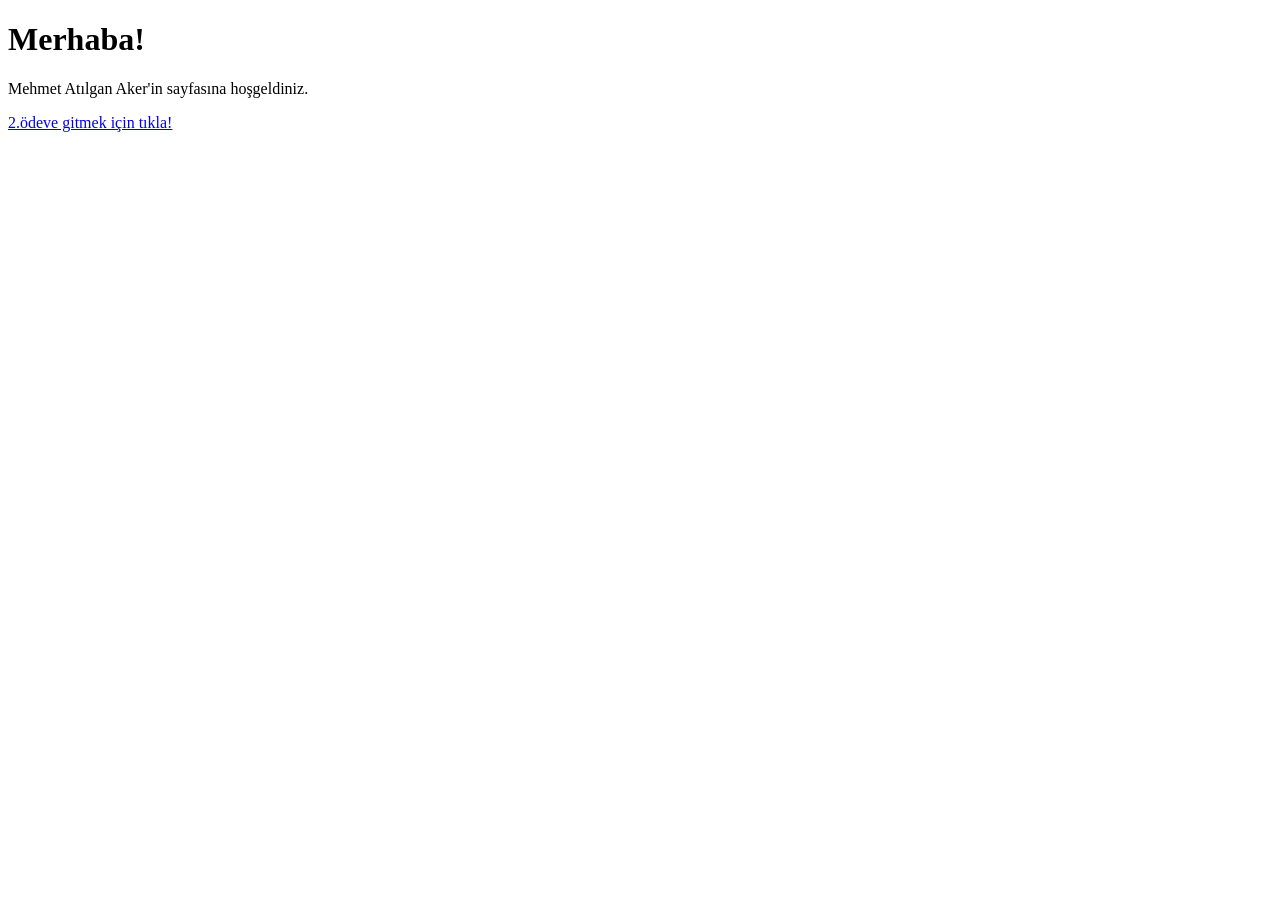
<file: index.html>
<!DOCTYPE html>
<html lang="tr">
<head>
    <meta charset="UTF-8">
    <meta name="viewport" content="width=device-width, initial-scale=1.0">
    <title>Mehmet Atılgan Aker'in sayfası</title>
</head>
<body>
    <h1>Merhaba!</h1>
    <p>Mehmet Atılgan Aker'in sayfasına hoşgeldiniz.</p>
    <a href="second.html" target="_blank">2.ödeve gitmek için tıkla!</a>
</body>
</html>
</file>
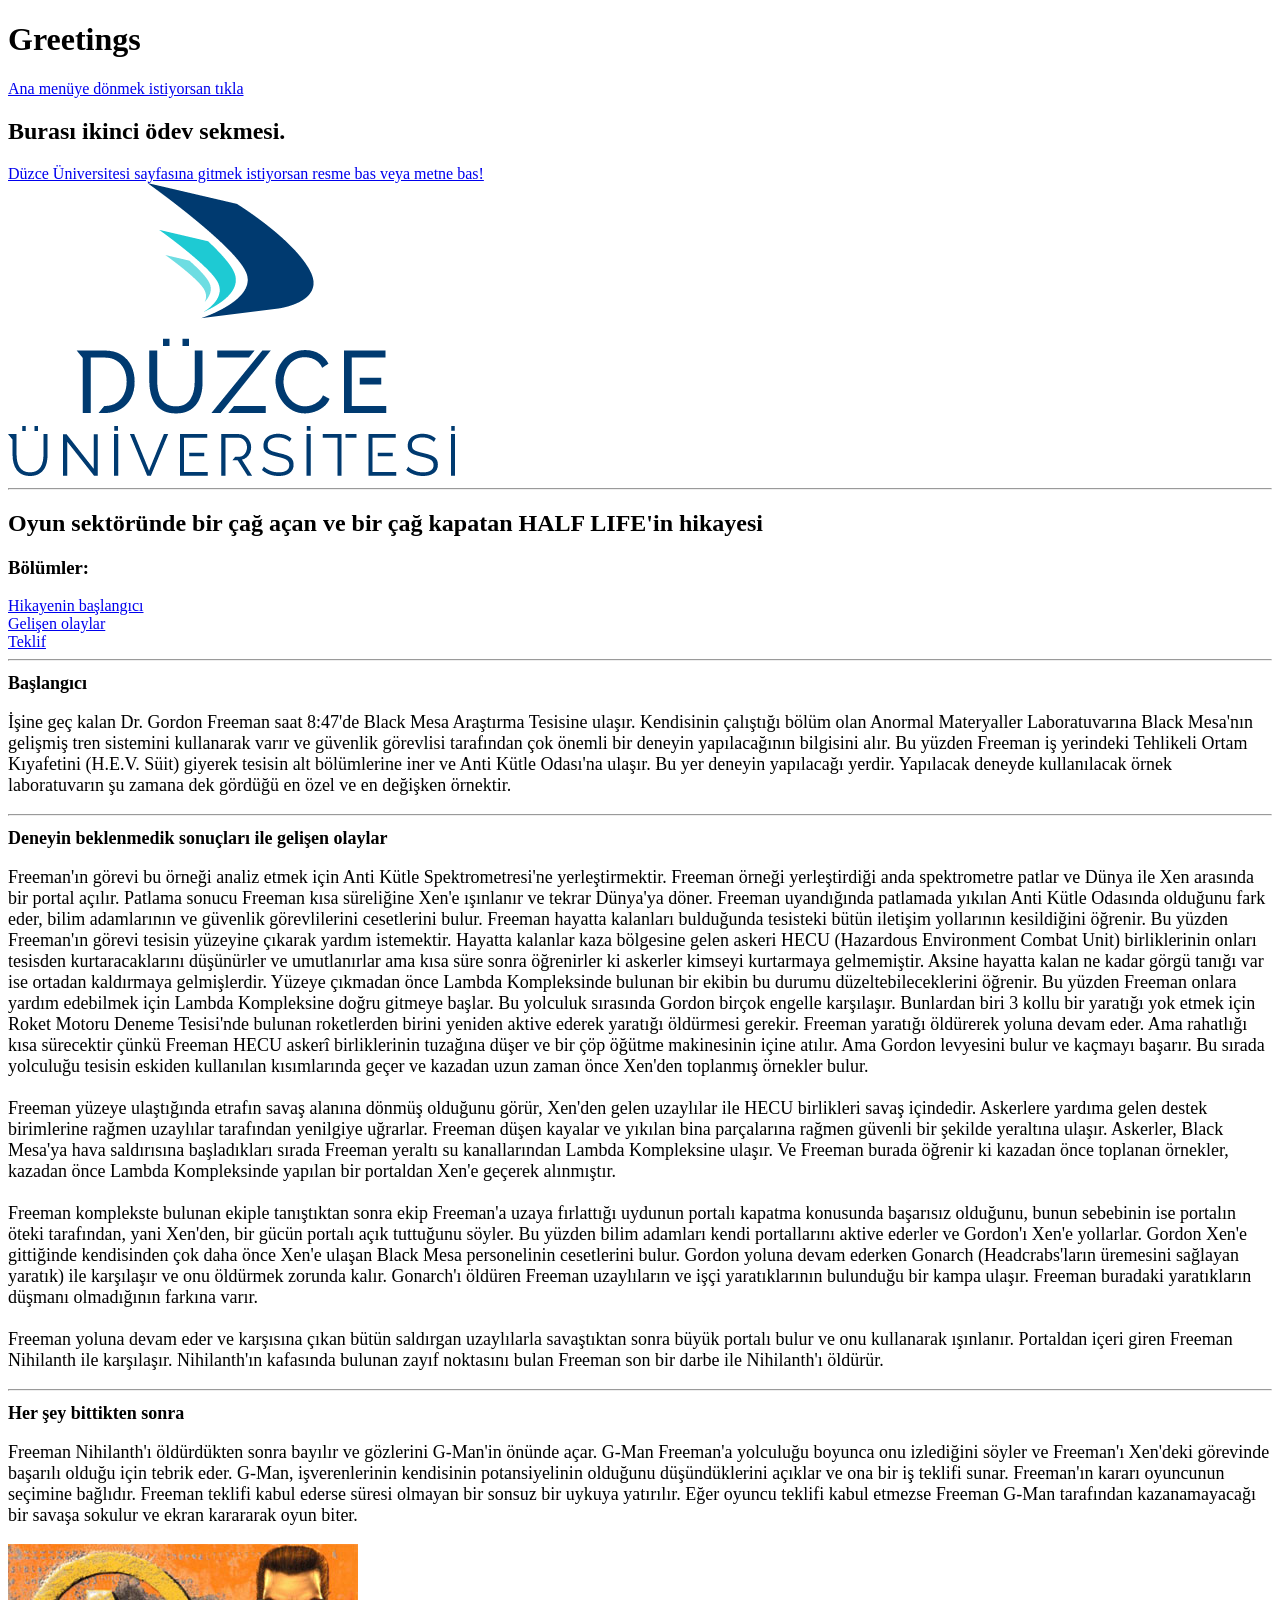
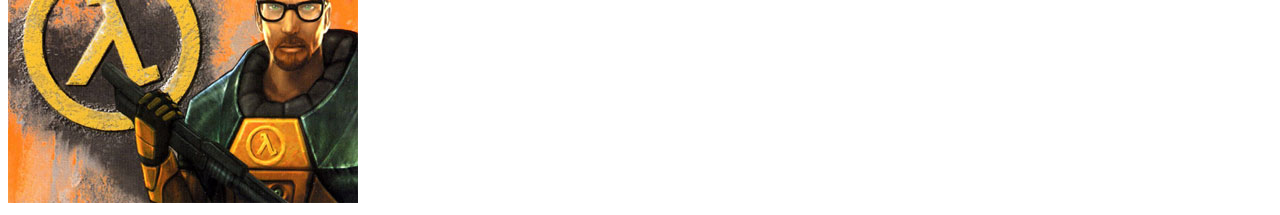
<file: second.html>
<!DOCTYPE html>
<html lang="en">

<head>
    <meta charset="UTF-8">
    <meta name="viewport" content="width=device-width, initial-scale=1.0">
    <title>2nd Homework</title>
    <link rel="stylesheet" href="style.css">
</head>

<body>
    <h1>Greetings</h1>
    <a href="index.html">Ana menüye dönmek istiyorsan tıkla</a>
    <h2>Burası ikinci ödev sekmesi.</h2>
    <a href="https://www.duzce.edu.tr/" target="_blank">Düzce Üniversitesi sayfasına gitmek istiyorsan resme bas veya
        metne bas!</a>
    <br>
    <a href="https://www.duzce.edu.tr/" target="_blank">
        <img src="../images/Logo.png">
    </a>
    <hr>
    <h2>Oyun sektöründe bir çağ açan ve bir çağ kapatan HALF LIFE'in hikayesi</h2>
    <h3>Bölümler: </h3>
    <nav>
        <a href="#baslangic">Hikayenin başlangıcı</a>
        <br>
        <a href="#ortasi">Gelişen olaylar</a>
        <br>
        <a href="#sonu">Teklif</a>
        <br>
    </nav>
    <hr>
    <h1 id="baslangic">Başlangıcı</h1>
    <p class="metin">İşine geç kalan Dr. Gordon Freeman saat 8:47'de Black Mesa Araştırma Tesisine ulaşır.
    Kendisinin çalıştığı bölüm
    olan Anormal Materyaller Laboratuvarına Black Mesa'nın gelişmiş tren sistemini kullanarak varır ve güvenlik
    görevlisi tarafından çok önemli bir deneyin yapılacağının bilgisini alır. Bu yüzden Freeman iş yerindeki
    Tehlikeli Ortam Kıyafetini (H.E.V. Süit) giyerek tesisin alt bölümlerine iner ve Anti Kütle Odası'na ulaşır. Bu
    yer deneyin yapılacağı yerdir. Yapılacak deneyde kullanılacak örnek laboratuvarın şu zamana dek gördüğü en özel
    ve en değişken örnektir.</p>
    <hr>
    <h1 id="ortasi">Deneyin beklenmedik sonuçları ile gelişen olaylar</h1>
    <p class="metin">Freeman'ın görevi bu örneği analiz etmek için Anti Kütle Spektrometresi'ne yerleştirmektir. Freeman
        örneği
        yerleştirdiği anda spektrometre patlar ve Dünya ile Xen arasında bir portal açılır. Patlama sonucu Freeman kısa
        süreliğine Xen'e ışınlanır ve tekrar Dünya'ya döner. Freeman uyandığında patlamada yıkılan Anti Kütle Odasında
        olduğunu fark eder, bilim adamlarının ve güvenlik görevlilerini cesetlerini bulur. Freeman hayatta kalanları
        bulduğunda tesisteki bütün iletişim yollarının kesildiğini öğrenir. Bu yüzden Freeman'ın görevi tesisin yüzeyine
        çıkarak yardım istemektir. Hayatta kalanlar kaza bölgesine gelen askeri HECU (Hazardous Environment Combat Unit)
        birliklerinin onları tesisden kurtaracaklarını düşünürler ve umutlanırlar ama kısa süre sonra öğrenirler ki
        askerler kimseyi kurtarmaya gelmemiştir. Aksine hayatta kalan ne kadar görgü tanığı var ise ortadan kaldırmaya
        gelmişlerdir. Yüzeye çıkmadan önce Lambda Kompleksinde bulunan bir ekibin bu durumu düzeltebileceklerini
        öğrenir. Bu
        yüzden Freeman onlara yardım edebilmek için Lambda Kompleksine doğru gitmeye başlar. Bu yolculuk sırasında
        Gordon birçok engelle karşılaşır. Bunlardan biri 3 kollu bir yaratığı yok etmek için Roket Motoru Deneme
        Tesisi'nde bulunan roketlerden birini yeniden aktive ederek yaratığı öldürmesi gerekir. Freeman yaratığı
        öldürerek yoluna devam eder. Ama rahatlığı kısa sürecektir çünkü Freeman HECU askerî birliklerinin tuzağına
        düşer ve bir çöp öğütme makinesinin içine atılır. Ama Gordon levyesini bulur ve kaçmayı başarır. Bu sırada
        yolculuğu tesisin eskiden kullanılan kısımlarında geçer ve kazadan uzun zaman önce Xen'den toplanmış örnekler
        bulur.<br> <br>
        Freeman yüzeye ulaştığında etrafın savaş alanına dönmüş olduğunu görür, Xen'den gelen uzaylılar ile HECU
        birlikleri savaş içindedir. Askerlere yardıma gelen destek birimlerine rağmen uzaylılar tarafından yenilgiye
        uğrarlar. Freeman düşen kayalar ve yıkılan bina parçalarına rağmen güvenli bir şekilde yeraltına ulaşır.
        Askerler, Black Mesa'ya hava saldırısına başladıkları sırada Freeman yeraltı su kanallarından Lambda Kompleksine
        ulaşır. Ve Freeman burada öğrenir ki kazadan önce toplanan örnekler, kazadan önce Lambda Kompleksinde yapılan
        bir portaldan Xen'e geçerek alınmıştır.<br> <br>
        Freeman komplekste bulunan ekiple tanıştıktan sonra ekip Freeman'a uzaya fırlattığı uydunun portalı kapatma
        konusunda başarısız olduğunu, bunun sebebinin ise portalın öteki tarafından, yani Xen'den, bir gücün portalı
        açık tuttuğunu söyler. Bu yüzden bilim adamları kendi portallarını aktive ederler ve Gordon'ı Xen'e yollarlar.
        Gordon Xen'e gittiğinde kendisinden çok daha önce Xen'e ulaşan Black Mesa personelinin cesetlerini bulur. Gordon
        yoluna devam ederken Gonarch (Headcrabs'ların üremesini sağlayan yaratık) ile karşılaşır ve onu öldürmek zorunda
        kalır. Gonarch'ı öldüren Freeman uzaylıların ve işçi yaratıklarının bulunduğu bir kampa ulaşır. Freeman buradaki
        yaratıkların düşmanı olmadığının farkına varır.<br> <br>
        Freeman yoluna devam eder ve karşısına çıkan bütün saldırgan uzaylılarla savaştıktan sonra büyük portalı bulur
        ve onu kullanarak ışınlanır. Portaldan içeri giren Freeman Nihilanth ile karşılaşır. Nihilanth'ın kafasında
        bulunan zayıf noktasını bulan Freeman son bir darbe ile Nihilanth'ı öldürür.</p>
    <hr>
    <h1 id="sonu">Her şey bittikten sonra</h1>
    <p class="metin">Freeman Nihilanth'ı öldürdükten sonra bayılır ve gözlerini G-Man'in önünde açar. G-Man
    Freeman'a yolculuğu boyunca onu izlediğini söyler ve
    Freeman'ı Xen'deki görevinde başarılı olduğu için tebrik eder. G-Man, işverenlerinin kendisinin potansiyelinin
    olduğunu düşündüklerini açıklar ve ona bir iş teklifi sunar. Freeman'ın kararı oyuncunun seçimine bağlıdır.
    Freeman teklifi kabul ederse süresi olmayan bir sonsuz bir uykuya yatırılır. Eğer oyuncu teklifi kabul etmezse
    Freeman G-Man tarafından kazanamayacağı bir savaşa sokulur ve ekran karararak oyun biter. </p>
    <a href="third.html">
        <img src="../images/Half-life.jpg"
            title="Half Life oyununda geçtiğimiz yerleri kapsayan sayfayı görmek istiyorsan tıkla!">
</body>


</html>
</file>
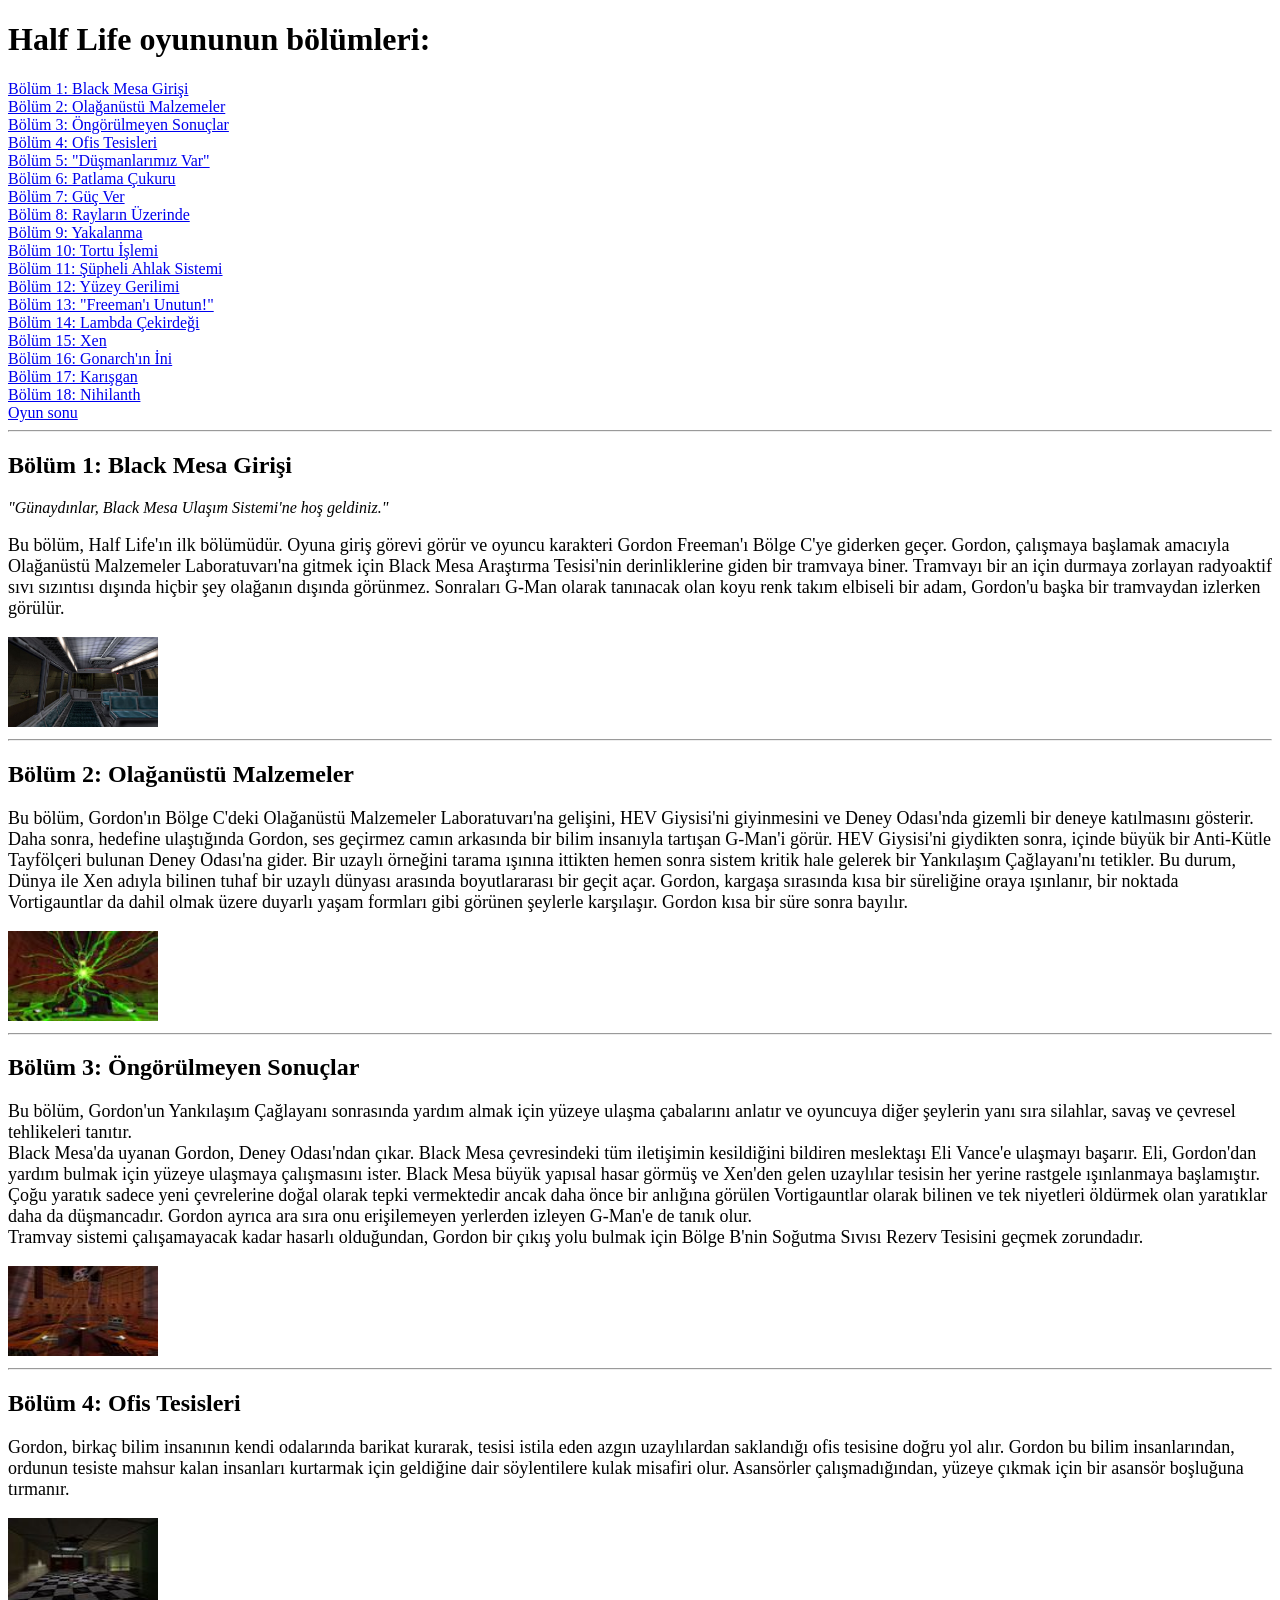
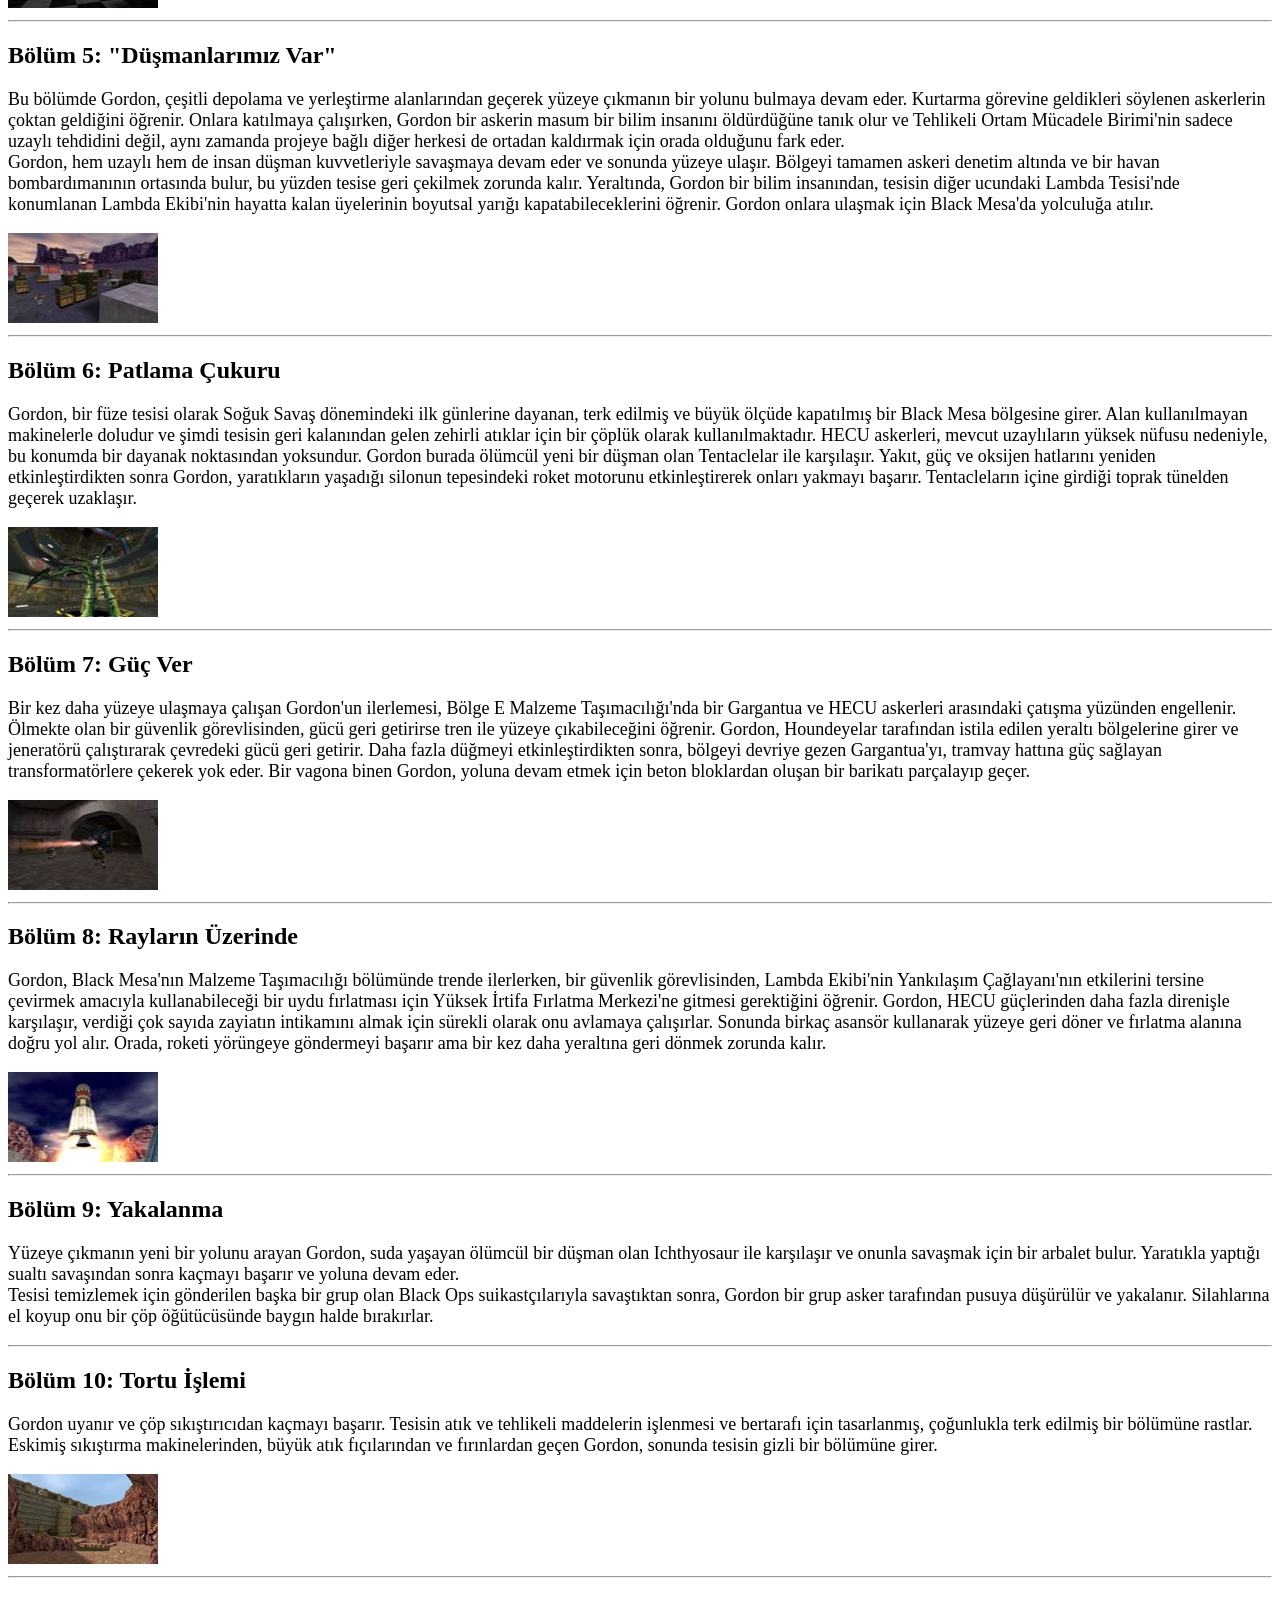
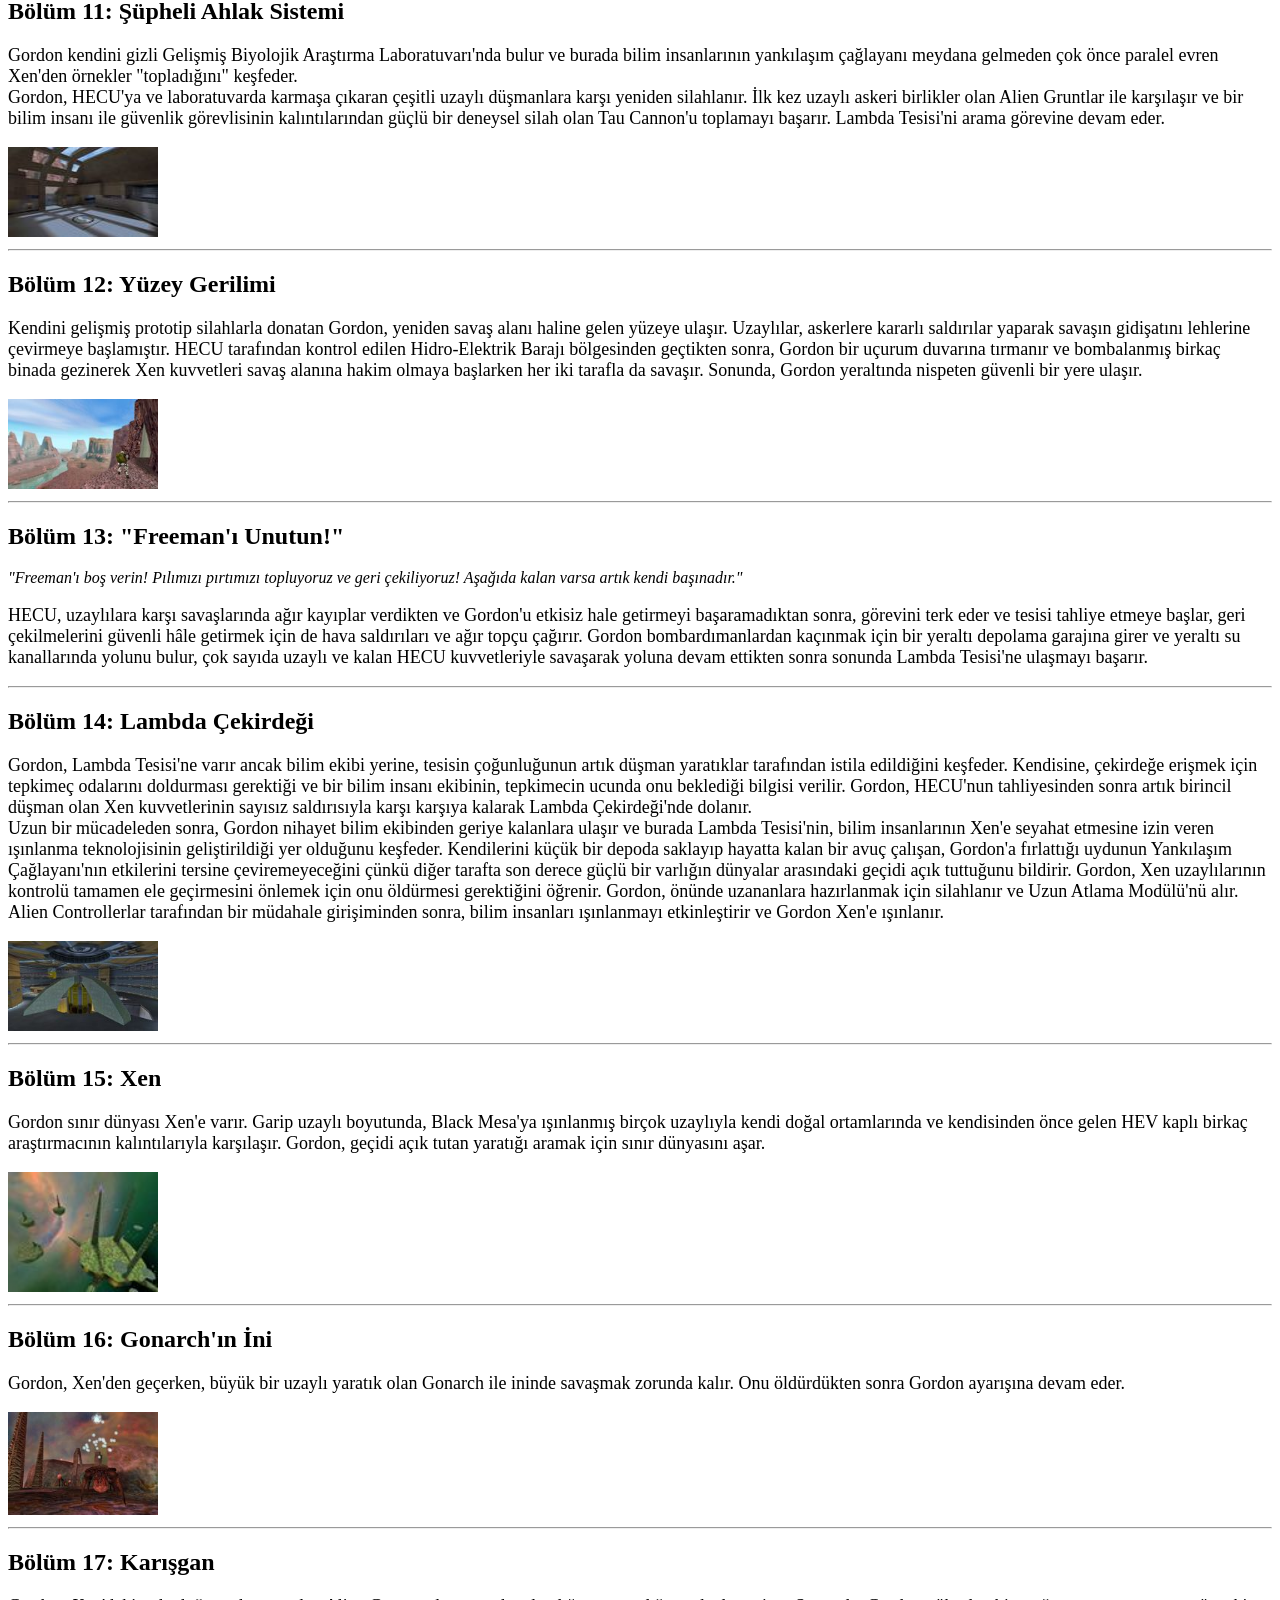
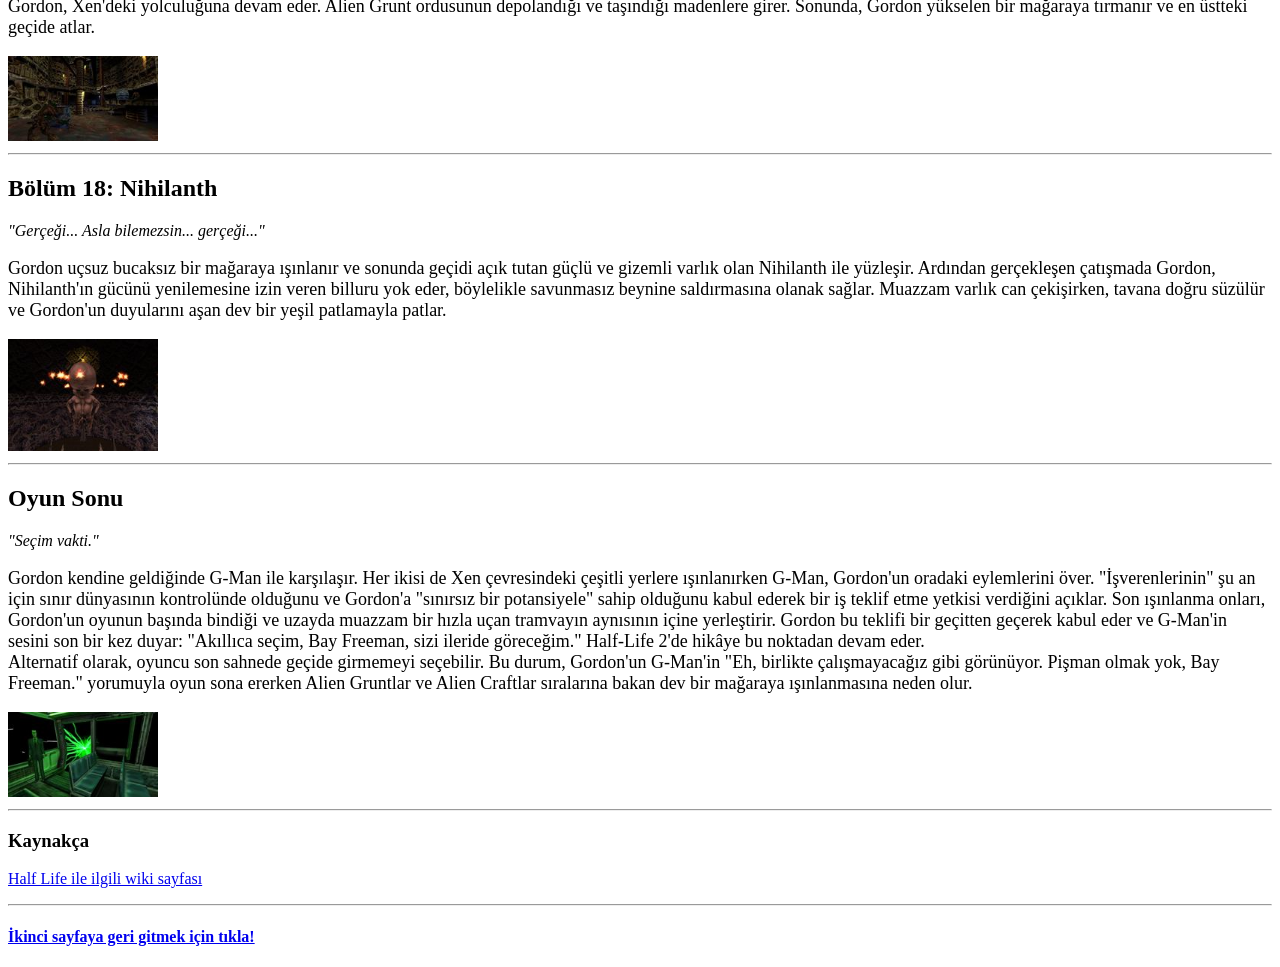
<file: third.html>
<!DOCTYPE html>
<html lang="en">

<head>
    <meta charset="UTF-8">
    <meta name="viewport" content="width=device-width, initial-scale=1.0">
    <title>Half Life Bölümleri</title>
    <link rel="stylesheet" href="style.css">
</head>

<body>
    <h1>Half Life oyununun bölümleri: </h1>
    <nav>
        <a href="#bolum1">Bölüm 1: Black Mesa Girişi</a>
        <br>
        <a href="#bolum2">Bölüm 2: Olağanüstü Malzemeler</a>
        <br>
        <a href="#bolum3">Bölüm 3: Öngörülmeyen Sonuçlar</a>
        <br>
        <a href="#bolum4">Bölüm 4: Ofis Tesisleri</a>
        <br>
        <a href="#bolum5">Bölüm 5: "Düşmanlarımız Var"</a>
        <br>
        <a href="#bolum6">Bölüm 6: Patlama Çukuru</a>
        <br>
        <a href="#bolum7">Bölüm 7: Güç Ver</a>
        <br>
        <a href="#bolum8">Bölüm 8: Rayların Üzerinde</a>
        <br>
        <a href="#bolum9">Bölüm 9: Yakalanma</a>
        <br>
        <a href="#bolum10">Bölüm 10: Tortu İşlemi</a>
        <br>
        <a href="#bolum11">Bölüm 11: Şüpheli Ahlak Sistemi</a>
        <br>
        <a href="#bolum12">Bölüm 12: Yüzey Gerilimi</a>
        <br>
        <a href="#bolum13">Bölüm 13: "Freeman'ı Unutun!"</a>
        <br>
        <a href="#bolum14">Bölüm 14: Lambda Çekirdeği</a>
        <br>
        <a href="#bolum15">Bölüm 15: Xen</a>
        <br>
        <a href="#bolum16">Bölüm 16: Gonarch'ın İni</a>
        <br>
        <a href="#bolum17">Bölüm 17: Karışgan</a>
        <br>
        <a href="#bolum18">Bölüm 18: Nihilanth</a>
        <br>
        <a href="#son">Oyun sonu</a>
    </nav>
    <hr>
    <h2 id="bolum1">Bölüm 1: Black Mesa Girişi</h2>
    <p style="font-style:italic;">"Günaydınlar, Black Mesa Ulaşım Sistemi'ne hoş geldiniz."</p>
    <p class="metin">Bu bölüm, Half Life'ın ilk bölümüdür. Oyuna giriş görevi görür ve oyuncu karakteri Gordon Freeman'ı
        Bölge C'ye giderken geçer. Gordon, çalışmaya başlamak amacıyla Olağanüstü Malzemeler Laboratuvarı'na gitmek için
        Black Mesa Araştırma Tesisi'nin derinliklerine giden bir tramvaya biner. Tramvayı bir an için durmaya zorlayan
        radyoaktif sıvı sızıntısı dışında hiçbir şey olağanın dışında görünmez. Sonraları G-Man olarak tanınacak olan
        koyu renk takım elbiseli bir adam, Gordon'u başka bir tramvaydan izlerken görülür.</p>
    <img src="/images/bolum1.jpg" title="Tren" width="150" height="90">
    <hr>
    <h2 id="bolum2">Bölüm 2: Olağanüstü Malzemeler</h2>
    <p class="metin">Bu bölüm, Gordon'ın Bölge C'deki Olağanüstü Malzemeler Laboratuvarı'na gelişini, HEV Giysisi'ni
        giyinmesini ve Deney Odası'nda gizemli bir deneye katılmasını gösterir.
        <br>Daha sonra, hedefine ulaştığında Gordon, ses geçirmez camın arkasında bir bilim insanıyla tartışan G-Man'i
        görür. HEV Giysisi'ni giydikten sonra, içinde büyük bir Anti-Kütle Tayfölçeri bulunan Deney Odası'na gider. Bir
        uzaylı örneğini tarama ışınına ittikten hemen sonra sistem kritik hale gelerek bir Yankılaşım Çağlayanı'nı
        tetikler. Bu durum, Dünya ile Xen adıyla bilinen tuhaf bir uzaylı dünyası arasında boyutlararası bir geçit açar.
        Gordon, kargaşa sırasında kısa bir süreliğine oraya ışınlanır, bir noktada Vortigauntlar da dahil olmak üzere
        duyarlı yaşam formları gibi görünen şeylerle karşılaşır. Gordon kısa bir süre sonra bayılır.
    </p>
    <img src="/images/bolum2.jpg" title="Resonance Cascade" width="150" height="90">
    <hr>
    <h2 id="bolum3">Bölüm 3: Öngörülmeyen Sonuçlar</h2>
    <p class="metin">Bu bölüm, Gordon'un Yankılaşım Çağlayanı sonrasında yardım almak için yüzeye ulaşma çabalarını
        anlatır ve oyuncuya diğer şeylerin yanı sıra silahlar, savaş ve çevresel tehlikeleri tanıtır.
        <br>
        Black Mesa'da uyanan Gordon, Deney Odası'ndan çıkar. Black Mesa çevresindeki tüm iletişimin kesildiğini bildiren
        meslektaşı Eli Vance'e ulaşmayı başarır. Eli, Gordon'dan yardım bulmak için yüzeye ulaşmaya çalışmasını ister.
        Black Mesa büyük yapısal hasar görmüş ve Xen'den gelen uzaylılar tesisin her yerine rastgele ışınlanmaya
        başlamıştır. Çoğu yaratık sadece yeni çevrelerine doğal olarak tepki vermektedir ancak daha önce bir anlığına
        görülen Vortigauntlar olarak bilinen ve tek niyetleri öldürmek olan yaratıklar daha da düşmancadır. Gordon
        ayrıca ara sıra onu erişilemeyen yerlerden izleyen G-Man'e de tanık olur.
        <br>
        Tramvay sistemi çalışamayacak kadar hasarlı olduğundan, Gordon bir çıkış yolu bulmak için Bölge B'nin Soğutma
        Sıvısı Rezerv Tesisini geçmek zorundadır.
    </p>
    <img src="/images/bolum3.jpg" title="Deney sonucu" width="150" height="90">
    <hr>
    <h2 id="bolum4">Bölüm 4: Ofis Tesisleri</h2>
    <p class="metin">Gordon, birkaç bilim insanının kendi odalarında barikat kurarak, tesisi istila eden azgın
        uzaylılardan saklandığı ofis tesisine doğru yol alır. Gordon bu bilim insanlarından, ordunun tesiste mahsur
        kalan insanları kurtarmak için geldiğine dair söylentilere kulak misafiri olur. Asansörler çalışmadığından,
        yüzeye çıkmak için bir asansör boşluğuna tırmanır.</p>
    <img src="/images/bolum4.jpg" title="Ofis Tesisin zemini" width="150" height="90">
    <hr>
    <h2 id="bolum5">Bölüm 5: "Düşmanlarımız Var"</h2>
    <p class="metin">Bu bölümde Gordon, çeşitli depolama ve yerleştirme alanlarından geçerek yüzeye çıkmanın bir yolunu
        bulmaya devam eder. Kurtarma görevine geldikleri söylenen askerlerin çoktan geldiğini öğrenir. Onlara katılmaya
        çalışırken, Gordon bir askerin masum bir bilim insanını öldürdüğüne tanık olur ve Tehlikeli Ortam Mücadele
        Birimi'nin sadece uzaylı tehdidini değil, aynı zamanda projeye bağlı diğer herkesi de ortadan kaldırmak için
        orada olduğunu fark eder.
        <br>
        Gordon, hem uzaylı hem de insan düşman kuvvetleriyle savaşmaya devam eder ve sonunda yüzeye ulaşır. Bölgeyi
        tamamen askeri denetim altında ve bir havan bombardımanının ortasında bulur, bu yüzden tesise geri çekilmek
        zorunda kalır. Yeraltında, Gordon bir bilim insanından, tesisin diğer ucundaki Lambda Tesisi'nde konumlanan
        Lambda Ekibi'nin hayatta kalan üyelerinin boyutsal yarığı kapatabileceklerini öğrenir. Gordon onlara ulaşmak
        için Black Mesa'da yolculuğa atılır.
    </p>
    <img src="/images/bolum5.jpg" title="Black Mesa Yüzeyi" width="150" height="90">
    <hr>
    <h2 id="bolum6">Bölüm 6: Patlama Çukuru</h2>
    <p class="metin">Gordon, bir füze tesisi olarak Soğuk Savaş dönemindeki ilk günlerine dayanan, terk edilmiş ve büyük
        ölçüde kapatılmış bir Black Mesa bölgesine girer. Alan kullanılmayan makinelerle doludur ve şimdi tesisin geri
        kalanından gelen zehirli atıklar için bir çöplük olarak kullanılmaktadır. HECU askerleri, mevcut uzaylıların
        yüksek nüfusu nedeniyle, bu konumda bir dayanak noktasından yoksundur. Gordon burada ölümcül yeni bir düşman
        olan Tentaclelar ile karşılaşır. Yakıt, güç ve oksijen hatlarını yeniden etkinleştirdikten sonra Gordon,
        yaratıkların yaşadığı silonun tepesindeki roket motorunu etkinleştirerek onları yakmayı başarır. Tentacleların
        içine girdiği toprak tünelden geçerek uzaklaşır.</p>
    <img src="/images/bolum6.jpg" title="Depodaki Tentaclelar" width="150" height="90">
    <hr>
    <h2 id="bolum7">Bölüm 7: Güç Ver</h2>
    <p class="metin">Bir kez daha yüzeye ulaşmaya çalışan Gordon'un ilerlemesi, Bölge E Malzeme Taşımacılığı'nda bir
        Gargantua ve HECU askerleri arasındaki çatışma yüzünden engellenir. Ölmekte olan bir güvenlik görevlisinden,
        gücü geri getirirse tren ile yüzeye çıkabileceğini öğrenir. Gordon, Houndeyelar tarafından istila edilen yeraltı
        bölgelerine girer ve jeneratörü çalıştırarak çevredeki gücü geri getirir. Daha fazla düğmeyi etkinleştirdikten
        sonra, bölgeyi devriye gezen Gargantua'yı, tramvay hattına güç sağlayan transformatörlere çekerek yok eder. Bir
        vagona binen Gordon, yoluna devam etmek için beton bloklardan oluşan bir barikatı parçalayıp geçer.</p>
    <img src="/images/bolum7.jpg" title="Gargantua" width="150" height="90">
    <hr>
    <h2 id="bolum8">Bölüm 8: Rayların Üzerinde</h2>
    <p class="metin">Gordon, Black Mesa'nın Malzeme Taşımacılığı bölümünde trende ilerlerken, bir güvenlik
        görevlisinden, Lambda Ekibi'nin Yankılaşım Çağlayanı'nın etkilerini tersine çevirmek amacıyla kullanabileceği
        bir uydu fırlatması için Yüksek İrtifa Fırlatma Merkezi'ne gitmesi gerektiğini öğrenir. Gordon, HECU güçlerinden
        daha fazla direnişle karşılaşır, verdiği çok sayıda zayiatın intikamını almak için sürekli olarak onu avlamaya
        çalışırlar. Sonunda birkaç asansör kullanarak yüzeye geri döner ve fırlatma alanına doğru yol alır. Orada,
        roketi yörüngeye göndermeyi başarır ama bir kez daha yeraltına geri dönmek zorunda kalır.</p>
    <img src="/images/bolum8.jpg" title="Uydu teslim roketi havalanıyor." width="150" height="90">
    <hr>
    <h2 id="bolum9">Bölüm 9: Yakalanma</h2>
    <p class="metin">Yüzeye çıkmanın yeni bir yolunu arayan Gordon, suda yaşayan ölümcül bir düşman olan Ichthyosaur ile
        karşılaşır ve onunla savaşmak için bir arbalet bulur. Yaratıkla yaptığı sualtı savaşından sonra kaçmayı başarır
        ve yoluna devam eder.
        <br>
        Tesisi temizlemek için gönderilen başka bir grup olan Black Ops suikastçılarıyla savaştıktan sonra, Gordon bir
        grup asker tarafından pusuya düşürülür ve yakalanır. Silahlarına el koyup onu bir çöp öğütücüsünde baygın halde
        bırakırlar.
    </p>
    <hr>
    <h2 id="bolum10">Bölüm 10: Tortu İşlemi</h2>
    <p class="metin">Gordon uyanır ve çöp sıkıştırıcıdan kaçmayı başarır. Tesisin atık ve tehlikeli maddelerin işlenmesi
        ve bertarafı için tasarlanmış, çoğunlukla terk edilmiş bir bölümüne rastlar. Eskimiş sıkıştırma makinelerinden,
        büyük atık fıçılarından ve fırınlardan geçen Gordon, sonunda tesisin gizli bir bölümüne girer.</p>
    <img src="/images/bolum10.jpg" title="Gordon, tesisin içinde ve dışında savaşmaya devam ediyor." width="150"
        height="90">
    <hr>
    <h2 id="bolum11">Bölüm 11: Şüpheli Ahlak Sistemi</h2>
    <p class="metin">Gordon kendini gizli Gelişmiş Biyolojik Araştırma Laboratuvarı'nda bulur ve burada bilim
        insanlarının yankılaşım çağlayanı meydana gelmeden çok önce paralel evren Xen'den örnekler "topladığını"
        keşfeder.
        <br>
        Gordon, HECU'ya ve laboratuvarda karmaşa çıkaran çeşitli uzaylı düşmanlara karşı yeniden silahlanır. İlk kez
        uzaylı askeri birlikler olan Alien Gruntlar ile karşılaşır ve bir bilim insanı ile güvenlik görevlisinin
        kalıntılarından güçlü bir deneysel silah olan Tau Cannon'u toplamayı başarır. Lambda Tesisi'ni arama görevine
        devam eder.
    </p>
    <img src="/images/bolum11.jpg" title="Gelişmiş Biyolojik Araştırma Laboratuvarı lobisi." width="150" height="90">
    <hr>
    <h2 id="bolum12">Bölüm 12: Yüzey Gerilimi</h2>
    <p class="metin">Kendini gelişmiş prototip silahlarla donatan Gordon, yeniden savaş alanı haline gelen yüzeye
        ulaşır. Uzaylılar, askerlere kararlı saldırılar yaparak savaşın gidişatını lehlerine çevirmeye başlamıştır. HECU
        tarafından kontrol edilen Hidro-Elektrik Barajı bölgesinden geçtikten sonra, Gordon bir uçurum duvarına tırmanır
        ve bombalanmış birkaç binada gezinerek Xen kuvvetleri savaş alanına hakim olmaya başlarken her iki tarafla da
        savaşır. Sonunda, Gordon yeraltında nispeten güvenli bir yere ulaşır.</p>
    <img src="/images/bolum12.jpg" title="Bir askerin Gordon'u beklediği uçurumdan kanyonun görünümü." width="150"
        height="90">
    <hr>
    <h2 id="bolum13">Bölüm 13: "Freeman'ı Unutun!"</h2>
    <p style="font-style:italic;">"Freeman'ı boş verin! Pılımızı pırtımızı topluyoruz ve geri çekiliyoruz! Aşağıda kalan
        varsa artık kendi başınadır."</p>
    <p class="metin">HECU, uzaylılara karşı savaşlarında ağır kayıplar verdikten ve Gordon'u etkisiz hale getirmeyi
        başaramadıktan sonra, görevini terk eder ve tesisi tahliye etmeye başlar, geri çekilmelerini güvenli hâle
        getirmek için de hava saldırıları ve ağır topçu çağırır. Gordon bombardımanlardan kaçınmak için bir yeraltı
        depolama garajına girer ve yeraltı su kanallarında yolunu bulur, çok sayıda uzaylı ve kalan HECU kuvvetleriyle
        savaşarak yoluna devam ettikten sonra sonunda Lambda Tesisi'ne ulaşmayı başarır.</p>
    <hr>
    <h2 id="bolum14">Bölüm 14: Lambda Çekirdeği</h2>
    <p class="metin">Gordon, Lambda Tesisi'ne varır ancak bilim ekibi yerine, tesisin çoğunluğunun artık düşman
        yaratıklar tarafından istila edildiğini keşfeder. Kendisine, çekirdeğe erişmek için tepkimeç odalarını
        doldurması gerektiği ve bir bilim insanı ekibinin, tepkimecin ucunda onu beklediği bilgisi verilir. Gordon,
        HECU'nun tahliyesinden sonra artık birincil düşman olan Xen kuvvetlerinin sayısız saldırısıyla karşı karşıya
        kalarak Lambda Çekirdeği'nde dolanır.
        <br>
        Uzun bir mücadeleden sonra, Gordon nihayet bilim ekibinden geriye kalanlara ulaşır ve burada Lambda Tesisi'nin,
        bilim insanlarının Xen'e seyahat etmesine izin veren ışınlanma teknolojisinin geliştirildiği yer olduğunu
        keşfeder. Kendilerini küçük bir depoda saklayıp hayatta kalan bir avuç çalışan, Gordon'a fırlattığı uydunun
        Yankılaşım Çağlayanı'nın etkilerini tersine çeviremeyeceğini çünkü diğer tarafta son derece güçlü bir varlığın
        dünyalar arasındaki geçidi açık tuttuğunu bildirir. Gordon, Xen uzaylılarının kontrolü tamamen ele geçirmesini
        önlemek için onu öldürmesi gerektiğini öğrenir. Gordon, önünde uzananlara hazırlanmak için silahlanır ve Uzun
        Atlama Modülü'nü alır. Alien Controllerlar tarafından bir müdahale girişiminden sonra, bilim insanları
        ışınlanmayı etkinleştirir ve Gordon Xen'e ışınlanır.
    </p>
    <img src="/images/bolum14.jpg" title="Lambda Tesisi'ndeki ışınlanma odası." width="150" height="90">
    <hr>
    <h2 id="bolum15">Bölüm 15: Xen</h2>
    <p class="metin">Gordon sınır dünyası Xen'e varır. Garip uzaylı boyutunda, Black Mesa'ya ışınlanmış birçok uzaylıyla
        kendi doğal ortamlarında ve kendisinden önce gelen HEV kaplı birkaç araştırmacının kalıntılarıyla karşılaşır.
        Gordon, geçidi açık tutan yaratığı aramak için sınır dünyasını aşar.</p>
    <img src="/images/bolum15.jpg" title="Xen" width="150">
    <hr>
    <h2 id="bolum16">Bölüm 16: Gonarch'ın İni</h2>
    <p class="metin">Gordon, Xen'den geçerken, büyük bir uzaylı yaratık olan Gonarch ile ininde savaşmak zorunda kalır.
        Onu öldürdükten sonra Gordon ayarışına devam eder.</p>
    <img src="/images/bolum16.jpg" title="Gonarch" width="150">
    <hr>
    <h2 id="bolum17">Bölüm 17: Karışgan</h2>
    <p class="metin">Gordon, Xen'deki yolculuğuna devam eder. Alien Grunt ordusunun depolandığı ve taşındığı madenlere
        girer. Sonunda, Gordon yükselen bir mağaraya tırmanır ve en üstteki geçide atlar.</p>
    <img src="/images/bolum17.jpg" title="Madenler" width="150">
    <hr>
    <h2 id="bolum18">Bölüm 18: Nihilanth</h2>
    <p style="font-style:italic;">"Gerçeği... Asla bilemezsin... gerçeği..."</p>
    <p class="metin">Gordon uçsuz bucaksız bir mağaraya ışınlanır ve sonunda geçidi açık tutan güçlü ve gizemli varlık
        olan Nihilanth ile yüzleşir. Ardından gerçekleşen çatışmada Gordon, Nihilanth'ın gücünü yenilemesine izin veren
        billuru yok eder, böylelikle savunmasız beynine saldırmasına olanak sağlar. Muazzam varlık can çekişirken,
        tavana doğru süzülür ve Gordon'un duyularını aşan dev bir yeşil patlamayla patlar.</p>
    <img src="/images/bolum18.jpg" title="Nihilanth." width="150">
    <hr>
    <h2 id="son">Oyun Sonu</h2>
    <p style="font-style:italic;">"Seçim vakti."</p>
    <p class="metin">Gordon kendine geldiğinde G-Man ile karşılaşır. Her ikisi de Xen çevresindeki çeşitli yerlere
        ışınlanırken G-Man, Gordon'un oradaki eylemlerini över. "İşverenlerinin" şu an için sınır dünyasının kontrolünde
        olduğunu ve Gordon'a "sınırsız bir potansiyele" sahip olduğunu kabul ederek bir iş teklif etme yetkisi verdiğini
        açıklar. Son ışınlanma onları, Gordon'un oyunun başında bindiği ve uzayda muazzam bir hızla uçan tramvayın
        aynısının içine yerleştirir. Gordon bu teklifi bir geçitten geçerek kabul eder ve G-Man'in sesini son bir kez
        duyar: "Akıllıca seçim, Bay Freeman, sizi ileride göreceğim." Half-Life 2'de hikâye bu noktadan devam eder.
        <br>
        Alternatif olarak, oyuncu son sahnede geçide girmemeyi seçebilir. Bu durum, Gordon'un G-Man'in "Eh, birlikte
        çalışmayacağız gibi görünüyor. Pişman olmak yok, Bay Freeman." yorumuyla oyun sona ererken Alien Gruntlar ve
        Alien Craftlar sıralarına bakan dev bir mağaraya ışınlanmasına neden olur.</p>
        <img src="/images/oyunsonu.jpg" title="G-Man ve onun teklifi" width="150">
    <hr>
    <h3>Kaynakça</h3>
    <a href="https://combineoverwiki.net/wiki/Half-Life_storyline">Half Life ile ilgili wiki sayfası</p>
    <hr>
    <a href="second.html"><h4>İkinci sayfaya geri gitmek için tıkla!</h4></a>
    
</body>


</html>
</file>
<file: style.css>
#baslangic{
    font-family: 'Times New Roman', Times, serif;
    font-size: large;
}
#ortasi{
    font-family: 'Times New Roman', Times, serif;
    font-size: large;
}
#sonu{
    font-family: 'Times New Roman', Times, serif;
    font-size: large;
}
.metin{
    font-family: 'Times New Roman', Times, serif;
    font-size: large;
}
</file>
